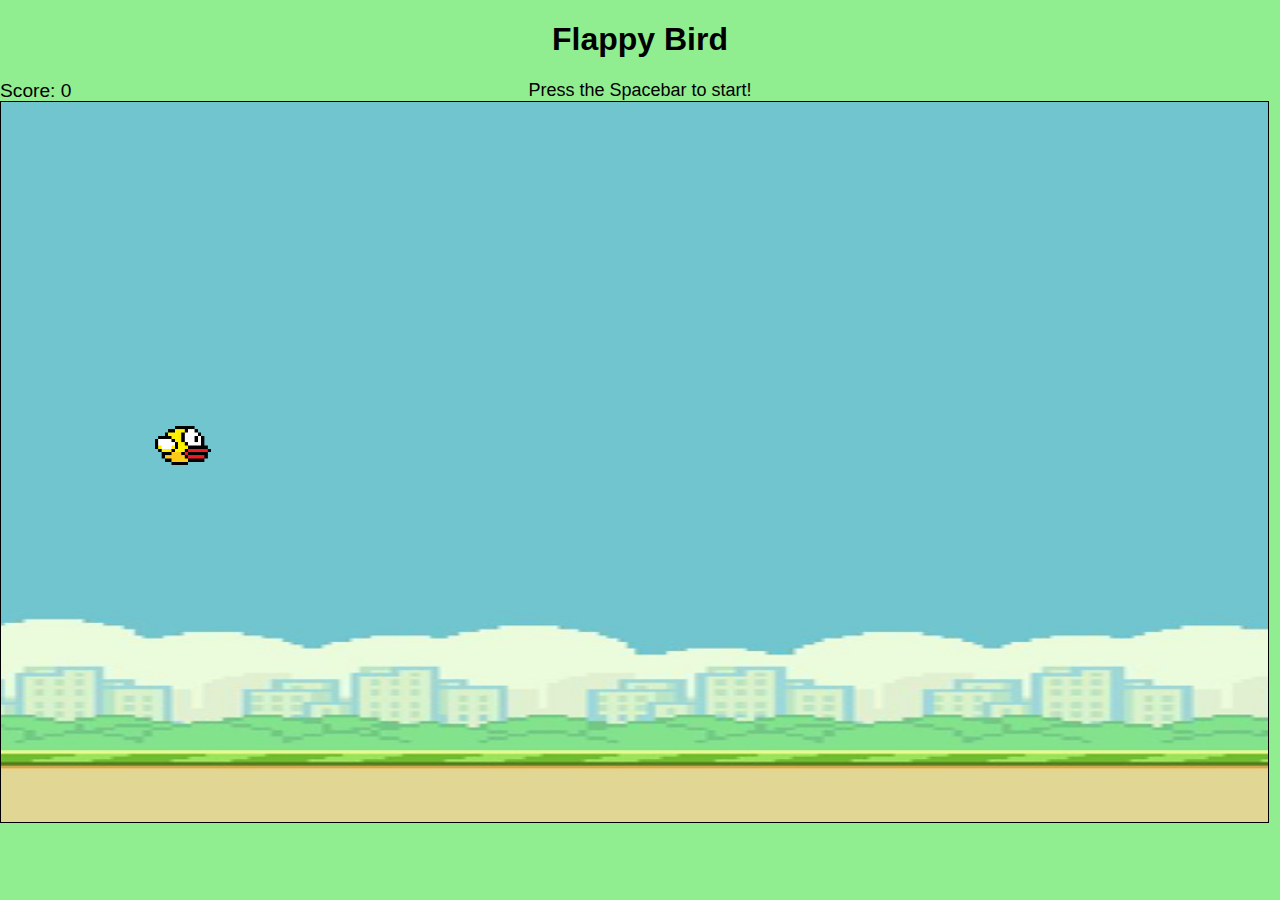
<file: index.html>
<!DOCTYPE html>
<html lang="en">
<head>
    <meta charset="UTF-8">
    <meta name="viewport" content="width=device-width, initial-scale=1.0">
    
    <title>Flappy Bird</title>
    
    <link rel="stylesheet" href="./css/main.css">
</head>
<body>
     <h1 id="title">Flappy Bird</h1>
     <span id="resultsContainer">Score: 0</span>
     <span class="instructionsText">Press the Spacebar to start!</span>
     
     
    
    <div id = "board">   
        <img class="backgroundPhoto" src="./pics/flappybirdbg.png" alt="Flappy not happy">
    </div>

    
    <script src="./js/obstacles.js"></script>
    <script src="./js/main.js"></script>
    
</body>
</html>
</file>
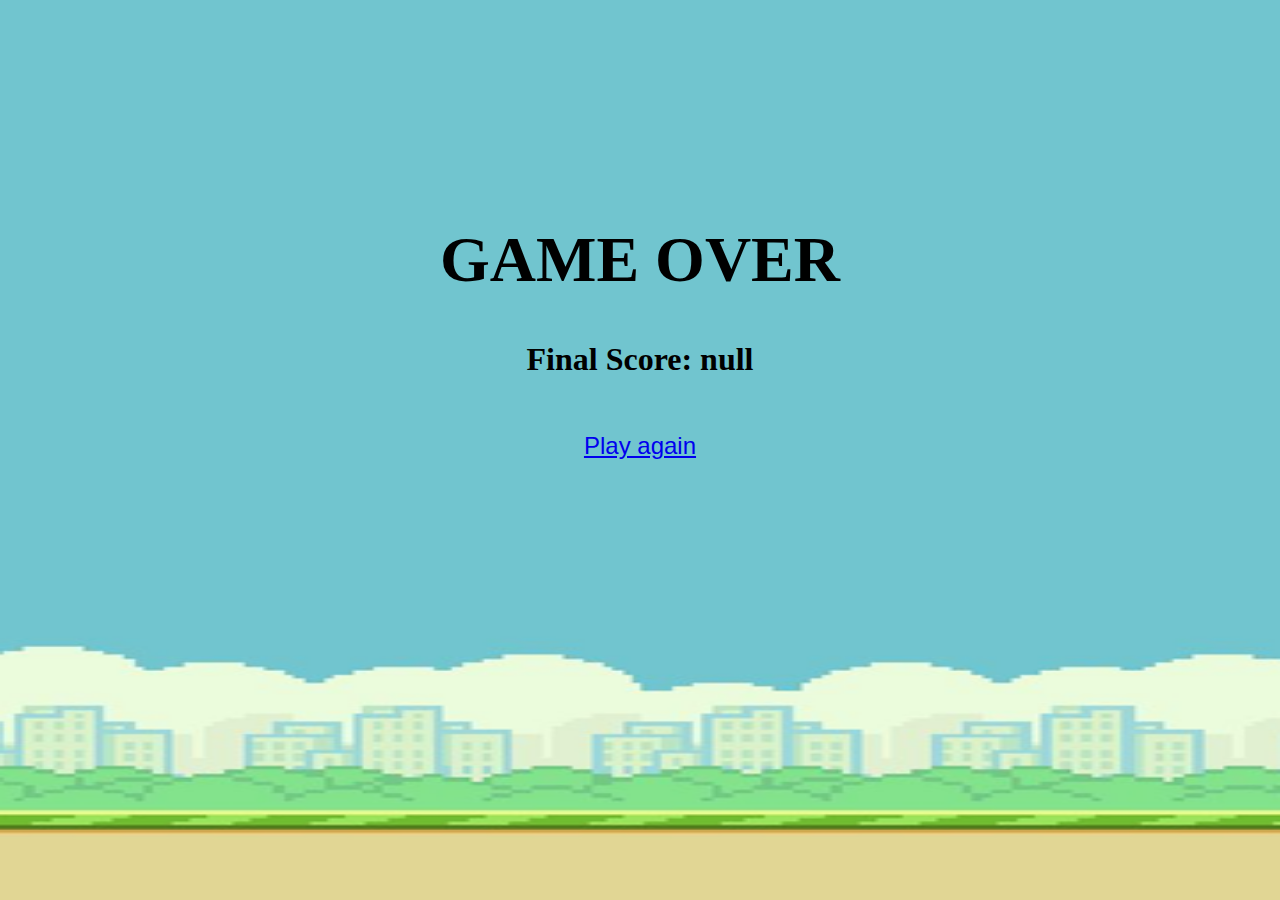
<file: gameover.html>
<!DOCTYPE html>
<html lang="en">

<head>
    <meta charset="UTF-8">
    <meta name="viewport" content="width=device-width, initial-scale=1.0">
    <title>GameOver</title>

    <link rel="stylesheet" href="./css/main.css">
    </link>
</head>

<body id="gameoverBody">


    <div class="gameoverHeaders">
        <h1 id="gameoverTitle">Game Over</h1>
        <h2 id="scoreDisplay">Final Score:</h2>
        <a href="./index.html" id="playAgain">Play again </a>
    </div>
    <img class="GObackgroundPhoto" src="./pics/flappybirdbg.png" alt="Flappy not happy">


    
    <script src="./js/obstacles.js"></script>
    <script src="./js/main.js"></script>
    <script>
        displayFinalScore();
    </script>
</body>

</html>
</file>
<file: css/main.css>
body {
    background-color: lightgreen;
    display: block;
    margin: 0;
    padding: 0;
}

img {
    width: 100%;
    height: 100%;
}

.instructionsText {
    display: flex;
    justify-content: center;
    font-size: large;
    font-family:'Franklin Gothic Medium', 'Arial Narrow', Arial, sans-serif
}

#title {
    font-family: 'Franklin Gothic Medium', 'Arial Narrow', Arial, sans-serif;
    display: flex;
    justify-content: center;

}

#board {
    width: 99vw;
    height: 80vh;
    border: 1px solid black;
    position: relative;
    overflow: hidden;  
}

#flappyPhoto {
    width: 110%;
    height: 110%
}

#resultsContainer {
    position: absolute;
    font-size: larger;
    font-family:Arial, Helvetica, sans-serif
}

/*/////////////
GAMEOVER
//////////////*/

.gameoverHeaders {
    display: flex;
    position: relative;
    flex-direction: column;
    align-items: center;
    z-index: 4;
    padding-top: 20vh;
    
}

.GObackgroundPhoto {
    height: 100vh;
    width: 100vw;
    position:absolute;
}

#gameoverBody {
    display: flex;
    flex-direction: column;

}

#gameoverTitle {
    text-transform: uppercase;
    font-size: 400%;
    margin-bottom: 2vh;
      
}

#playAgain {
    font-size: x-large;
    font-family: 'Franklin Gothic Medium', 'Arial Narrow', Arial, sans-serif;
    padding-top: 3vh;
}

#scoreDisplay { 
    font-size: 200%;
}
</file>
